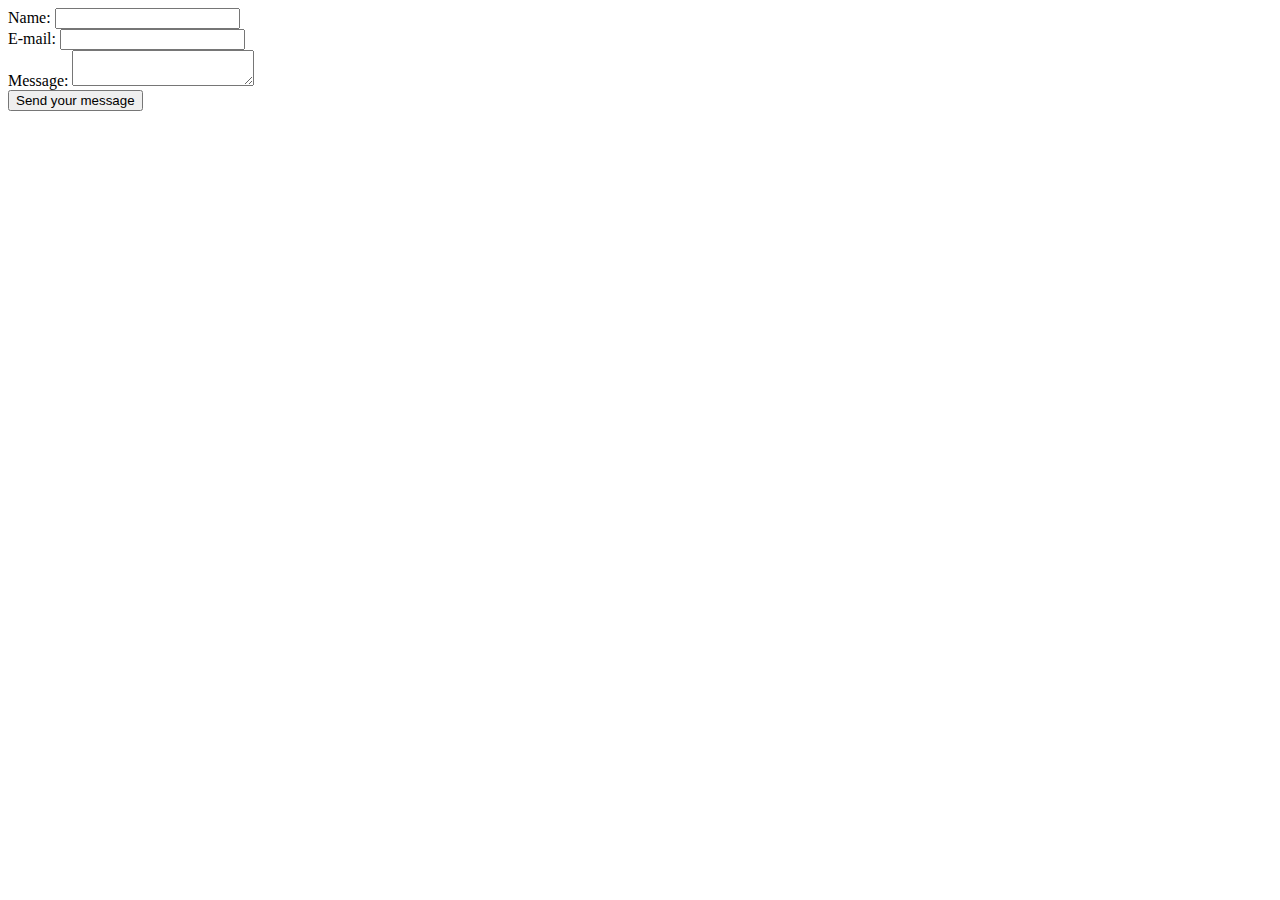
<file: contact.html>
<!Doctype html>
<form action="/my-handling-form-page" method="post">
    <div>
        <label for="name">Name:</label>
        <input type="text" id="name" name="user_name" />
    </div>
    <div>
        <label for="mail">E-mail:</label>
        <input type="email" id="mail" name="user_email" />
    </div>
    <div>
        <label for="msg">Message:</label>
        <textarea id="msg" name="user_message"></textarea>
    </div>
    
    <div class="button">
        <button type="submit">Send your message</button>
    </div>
</form>
</html>
</file>
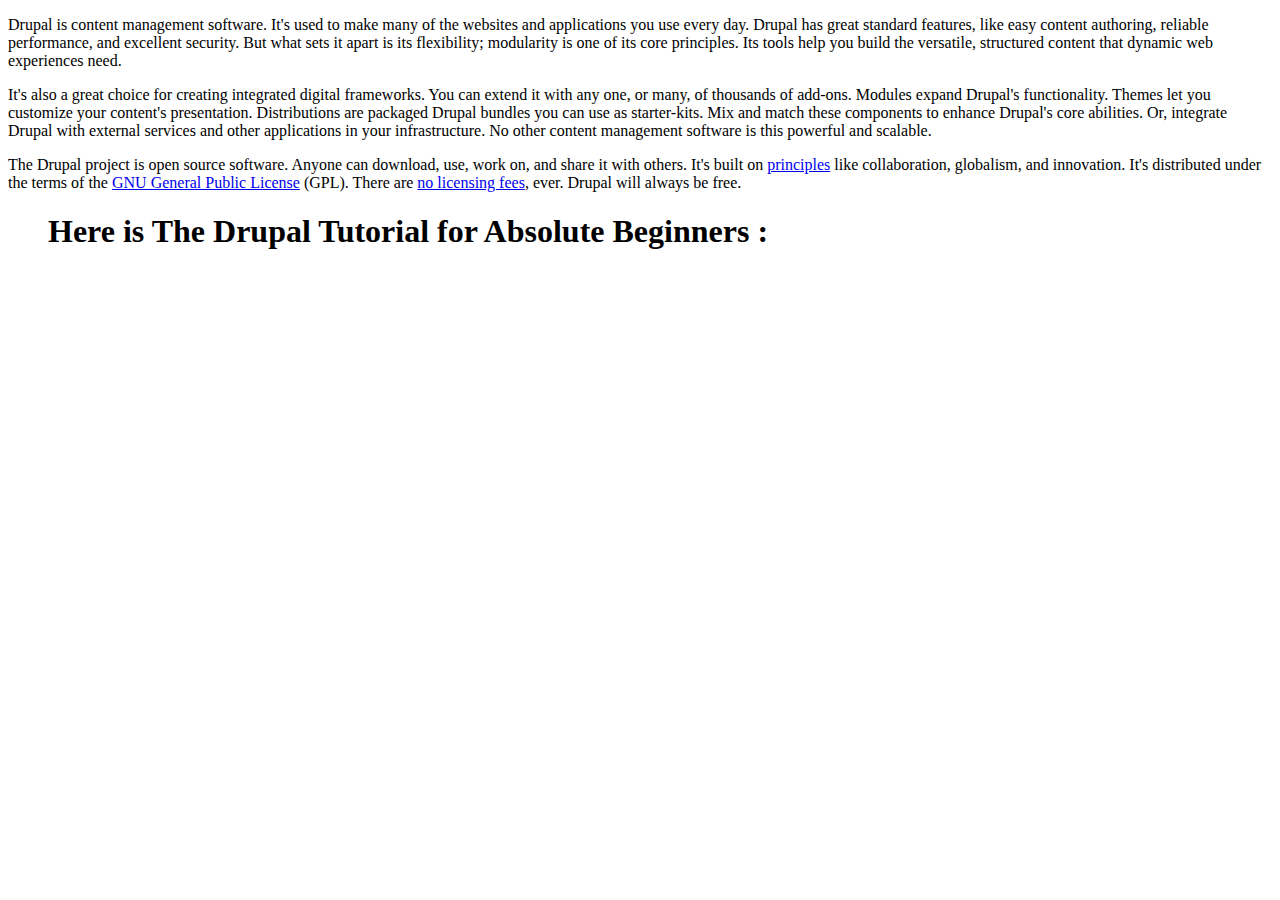
<file: drupal.html>
<!Doctype html>
<head>
    <body>

        <p>Drupal is content management software. It's used to make many of the websites and applications you use every day.
             Drupal has great standard features, like easy content authoring, reliable performance, and excellent security. 
             But what sets it apart is its flexibility; modularity is one of its core principles. 
             Its tools help you build the versatile, structured content that dynamic web experiences need.</p>

<p>It's also a great choice for creating integrated digital frameworks. You can extend it with any one, or many,
     of thousands of add-ons. Modules expand Drupal's functionality. Themes let you customize your content's
      presentation. Distributions are packaged Drupal bundles you can use as starter-kits. Mix and match these 
      components to enhance Drupal's core abilities. Or, integrate Drupal with external services and other 
      applications in your infrastructure. No other content management software is this powerful and scalable.</p>

<p>The Drupal project is open source software. Anyone can download, use, work on, and share it with others. 
    It's built on <a href="https://www.drupal.org/about/mission-and-principles">principles</a> like collaboration, 
    globalism, and innovation. It's distributed under the terms of the <a href="http://www.gnu.org/copyleft/gpl.html" 
    target="_blank">GNU General Public License</a> (GPL). There are <a title="FAQ about Drupal licensing" 
    href="https://www.drupal.org/about/licensing">no licensing fees</a>, ever. Drupal will always be free.</p>
<blockquote>
<h1><strong>Here is The Drupal Tutorial for Absolute Beginners :</strong></h1>
</blockquote>
<iframe src="https://www.youtube.com/embed/videoseries?list=PLyws2Wpf4wRSlR_ak4NTHJLrngH19ZHTP" width="560" height="315" frameborder="0" allowfullscreen="allowfullscreen"></iframe>
    </body>
</head>
</html>
</file>
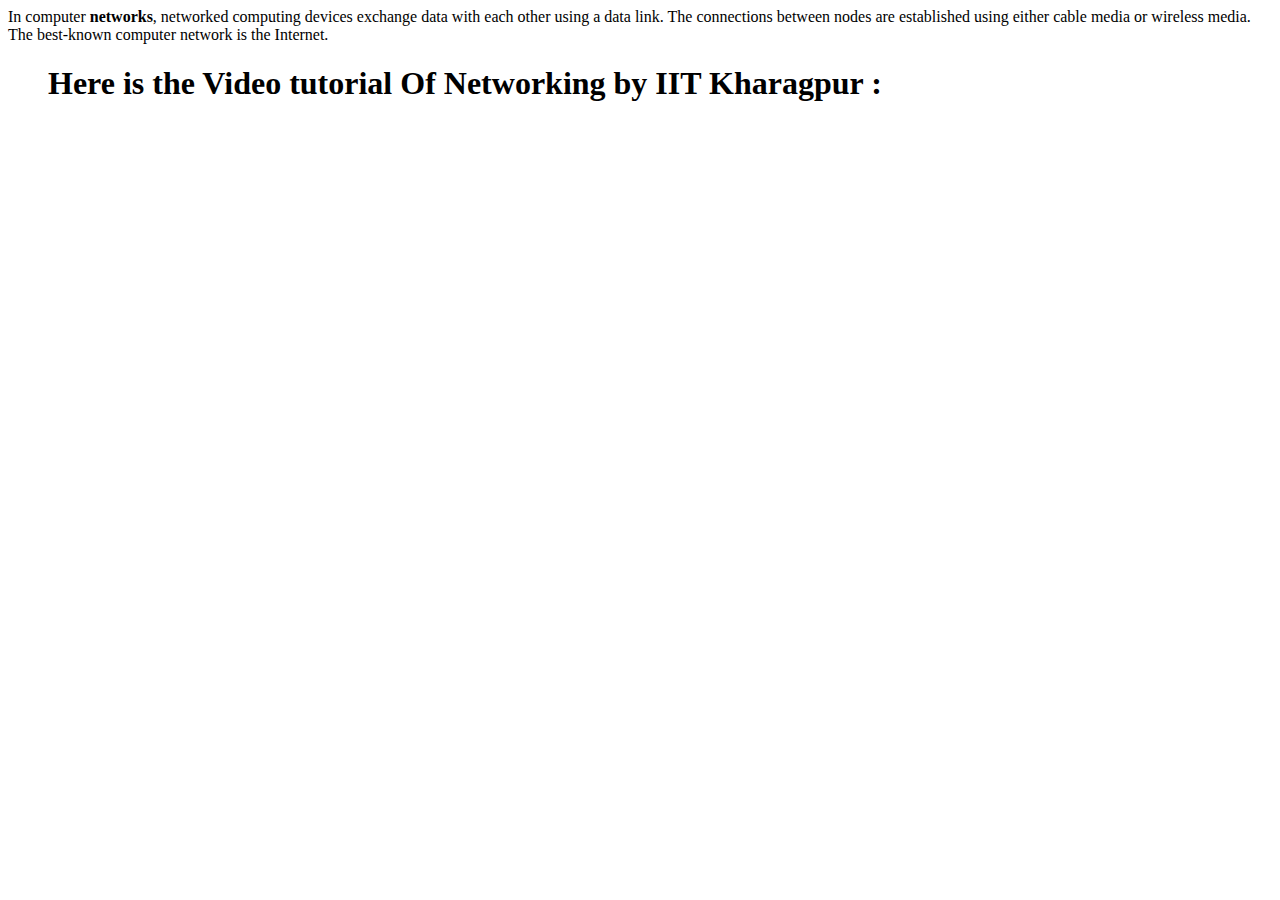
<file: networking.html>
<!Doctype html>
<head>

</head>
<body>
In computer <b>networks</b>, networked computing devices exchange data with each other using a data link. 
The connections between nodes are established using either cable media or wireless media.
 The best-known computer network is the Internet.
<blockquote>
<h1><strong>Here is the Video tutorial Of Networking by IIT Kharagpur :</strong></h1>
</blockquote>
<iframe src="https://www.youtube.com/embed/videoseries?list=PLLP34BGvVpN7gT1N1cy4hEOaOr9gmm2aw" 
width="560" height="315" frameborder="0" allowfullscreen="allowfullscreen"></iframe>
</body>
</file>
